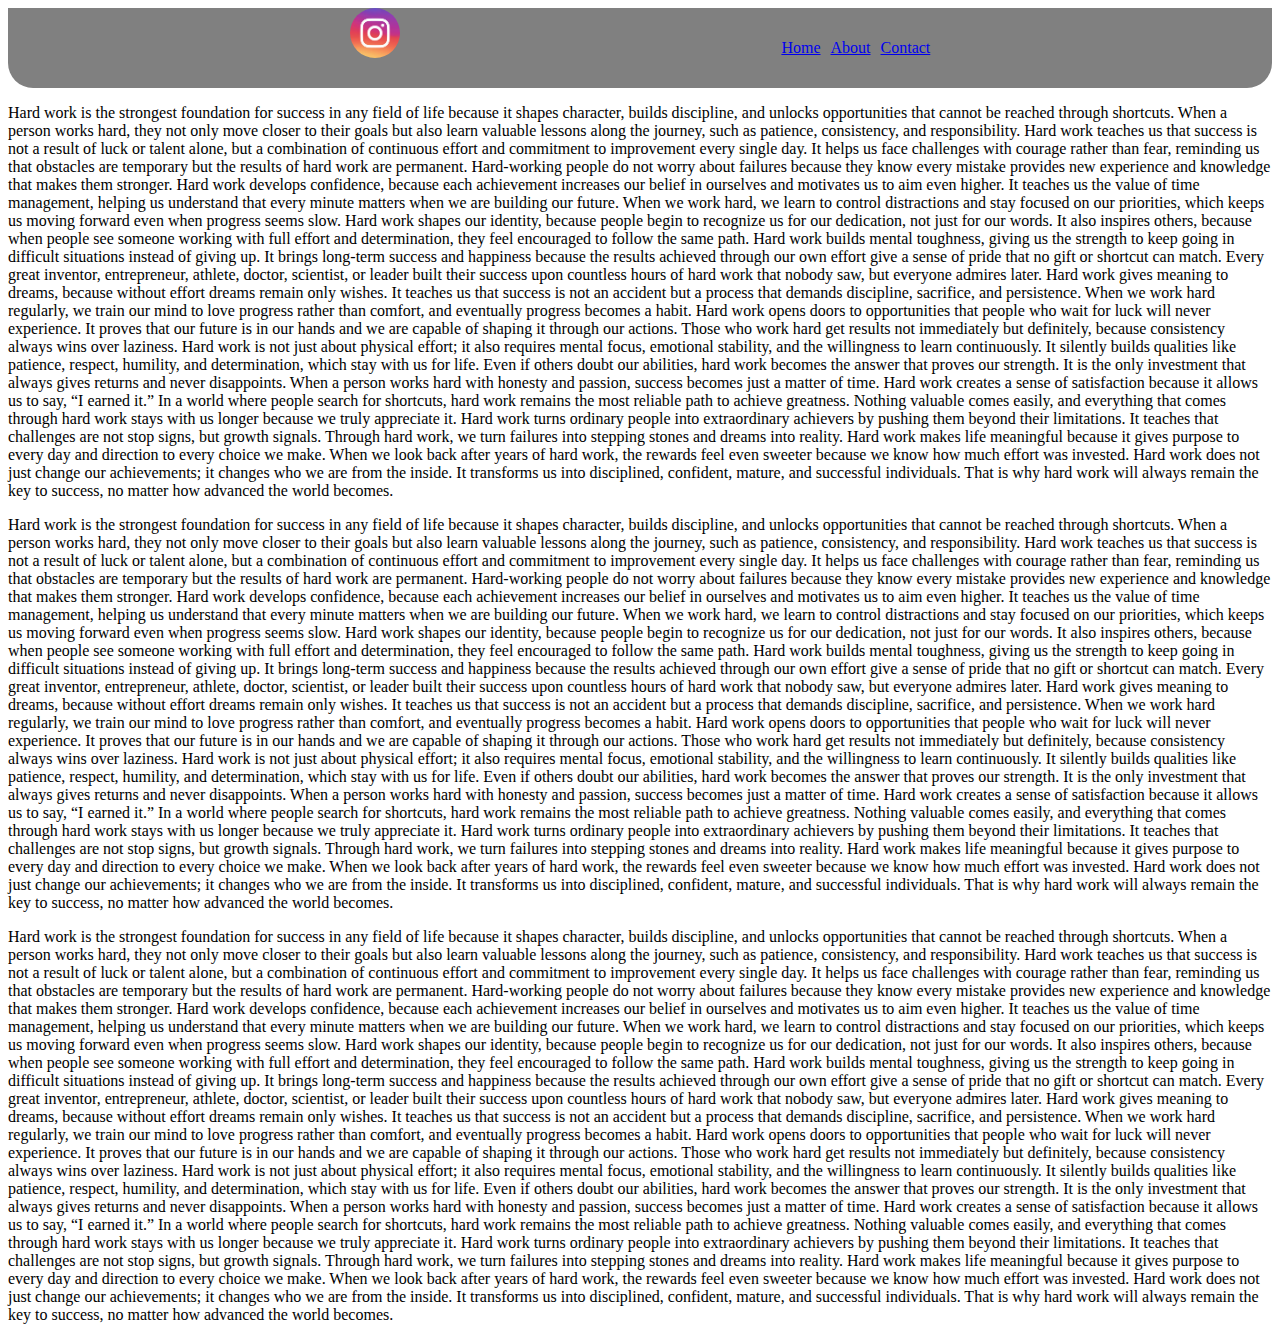
<file: index.html>
<!DOCTYPE html>
<html lang="en">
<head>
    <meta charset="UTF-8">
    <meta name="viewport" content="width=device-width, initial-scale=1.0">
    <title>Home</title>
    <link rel="stylesheet" href="index.css">
</head>
<body>
    <header class="header-container">
       <div class="logo">
        <img src="[data-uri]" alt="logo" class="logo-img">
    </div>
<nav class="head-container">
    <ul class="head-items">
        <li><a href="#Home">Home</a></li>
        <li><a href=#About>About</a></li>
        <li><a href=#Contact>Contact</a></li>
    </ul>
</nav>


    </header>
    <main>
        <section id="Home"><p>Hard work is the strongest foundation for success in any field of life because it shapes character, builds discipline, and unlocks opportunities that cannot be reached through shortcuts. When a person works hard, they not only move closer to their goals but also learn valuable lessons along the journey, such as patience, consistency, and responsibility. Hard work teaches us that success is not a result of luck or talent alone, but a combination of continuous effort and commitment to improvement every single day. It helps us face challenges with courage rather than fear, reminding us that obstacles are temporary but the results of hard work are permanent. Hard-working people do not worry about failures because they know every mistake provides new experience and knowledge that makes them stronger. Hard work develops confidence, because each achievement increases our belief in ourselves and motivates us to aim even higher. It teaches us the value of time management, helping us understand that every minute matters when we are building our future. When we work hard, we learn to control distractions and stay focused on our priorities, which keeps us moving forward even when progress seems slow. Hard work shapes our identity, because people begin to recognize us for our dedication, not just for our words. It also inspires others, because when people see someone working with full effort and determination, they feel encouraged to follow the same path. Hard work builds mental toughness, giving us the strength to keep going in difficult situations instead of giving up. It brings long-term success and happiness because the results achieved through our own effort give a sense of pride that no gift or shortcut can match. Every great inventor, entrepreneur, athlete, doctor, scientist, or leader built their success upon countless hours of hard work that nobody saw, but everyone admires later. Hard work gives meaning to dreams, because without effort dreams remain only wishes. It teaches us that success is not an accident but a process that demands discipline, sacrifice, and persistence. When we work hard regularly, we train our mind to love progress rather than comfort, and eventually progress becomes a habit. Hard work opens doors to opportunities that people who wait for luck will never experience. It proves that our future is in our hands and we are capable of shaping it through our actions. Those who work hard get results not immediately but definitely, because consistency always wins over laziness. Hard work is not just about physical effort; it also requires mental focus, emotional stability, and the willingness to learn continuously. It silently builds qualities like patience, respect, humility, and determination, which stay with us for life. Even if others doubt our abilities, hard work becomes the answer that proves our strength. It is the only investment that always gives returns and never disappoints. When a person works hard with honesty and passion, success becomes just a matter of time. Hard work creates a sense of satisfaction because it allows us to say, “I earned it.” In a world where people search for shortcuts, hard work remains the most reliable path to achieve greatness. Nothing valuable comes easily, and everything that comes through hard work stays with us longer because we truly appreciate it. Hard work turns ordinary people into extraordinary achievers by pushing them beyond their limitations. It teaches that challenges are not stop signs, but growth signals. Through hard work, we turn failures into stepping stones and dreams into reality. Hard work makes life meaningful because it gives purpose to every day and direction to every choice we make. When we look back after years of hard work, the rewards feel even sweeter because we know how much effort was invested. Hard work does not just change our achievements; it changes who we are from the inside. It transforms us into disciplined, confident, mature, and successful individuals. That is why hard work will always remain the key to success, no matter how advanced the world becomes.</p></section>
        <section id="About"><p>Hard work is the strongest foundation for success in any field of life because it shapes character, builds discipline, and unlocks opportunities that cannot be reached through shortcuts. When a person works hard, they not only move closer to their goals but also learn valuable lessons along the journey, such as patience, consistency, and responsibility. Hard work teaches us that success is not a result of luck or talent alone, but a combination of continuous effort and commitment to improvement every single day. It helps us face challenges with courage rather than fear, reminding us that obstacles are temporary but the results of hard work are permanent. Hard-working people do not worry about failures because they know every mistake provides new experience and knowledge that makes them stronger. Hard work develops confidence, because each achievement increases our belief in ourselves and motivates us to aim even higher. It teaches us the value of time management, helping us understand that every minute matters when we are building our future. When we work hard, we learn to control distractions and stay focused on our priorities, which keeps us moving forward even when progress seems slow. Hard work shapes our identity, because people begin to recognize us for our dedication, not just for our words. It also inspires others, because when people see someone working with full effort and determination, they feel encouraged to follow the same path. Hard work builds mental toughness, giving us the strength to keep going in difficult situations instead of giving up. It brings long-term success and happiness because the results achieved through our own effort give a sense of pride that no gift or shortcut can match. Every great inventor, entrepreneur, athlete, doctor, scientist, or leader built their success upon countless hours of hard work that nobody saw, but everyone admires later. Hard work gives meaning to dreams, because without effort dreams remain only wishes. It teaches us that success is not an accident but a process that demands discipline, sacrifice, and persistence. When we work hard regularly, we train our mind to love progress rather than comfort, and eventually progress becomes a habit. Hard work opens doors to opportunities that people who wait for luck will never experience. It proves that our future is in our hands and we are capable of shaping it through our actions. Those who work hard get results not immediately but definitely, because consistency always wins over laziness. Hard work is not just about physical effort; it also requires mental focus, emotional stability, and the willingness to learn continuously. It silently builds qualities like patience, respect, humility, and determination, which stay with us for life. Even if others doubt our abilities, hard work becomes the answer that proves our strength. It is the only investment that always gives returns and never disappoints. When a person works hard with honesty and passion, success becomes just a matter of time. Hard work creates a sense of satisfaction because it allows us to say, “I earned it.” In a world where people search for shortcuts, hard work remains the most reliable path to achieve greatness. Nothing valuable comes easily, and everything that comes through hard work stays with us longer because we truly appreciate it. Hard work turns ordinary people into extraordinary achievers by pushing them beyond their limitations. It teaches that challenges are not stop signs, but growth signals. Through hard work, we turn failures into stepping stones and dreams into reality. Hard work makes life meaningful because it gives purpose to every day and direction to every choice we make. When we look back after years of hard work, the rewards feel even sweeter because we know how much effort was invested. Hard work does not just change our achievements; it changes who we are from the inside. It transforms us into disciplined, confident, mature, and successful individuals. That is why hard work will always remain the key to success, no matter how advanced the world becomes.</p></section>
        <section id="Contact"><p>Hard work is the strongest foundation for success in any field of life because it shapes character, builds discipline, and unlocks opportunities that cannot be reached through shortcuts. When a person works hard, they not only move closer to their goals but also learn valuable lessons along the journey, such as patience, consistency, and responsibility. Hard work teaches us that success is not a result of luck or talent alone, but a combination of continuous effort and commitment to improvement every single day. It helps us face challenges with courage rather than fear, reminding us that obstacles are temporary but the results of hard work are permanent. Hard-working people do not worry about failures because they know every mistake provides new experience and knowledge that makes them stronger. Hard work develops confidence, because each achievement increases our belief in ourselves and motivates us to aim even higher. It teaches us the value of time management, helping us understand that every minute matters when we are building our future. When we work hard, we learn to control distractions and stay focused on our priorities, which keeps us moving forward even when progress seems slow. Hard work shapes our identity, because people begin to recognize us for our dedication, not just for our words. It also inspires others, because when people see someone working with full effort and determination, they feel encouraged to follow the same path. Hard work builds mental toughness, giving us the strength to keep going in difficult situations instead of giving up. It brings long-term success and happiness because the results achieved through our own effort give a sense of pride that no gift or shortcut can match. Every great inventor, entrepreneur, athlete, doctor, scientist, or leader built their success upon countless hours of hard work that nobody saw, but everyone admires later. Hard work gives meaning to dreams, because without effort dreams remain only wishes. It teaches us that success is not an accident but a process that demands discipline, sacrifice, and persistence. When we work hard regularly, we train our mind to love progress rather than comfort, and eventually progress becomes a habit. Hard work opens doors to opportunities that people who wait for luck will never experience. It proves that our future is in our hands and we are capable of shaping it through our actions. Those who work hard get results not immediately but definitely, because consistency always wins over laziness. Hard work is not just about physical effort; it also requires mental focus, emotional stability, and the willingness to learn continuously. It silently builds qualities like patience, respect, humility, and determination, which stay with us for life. Even if others doubt our abilities, hard work becomes the answer that proves our strength. It is the only investment that always gives returns and never disappoints. When a person works hard with honesty and passion, success becomes just a matter of time. Hard work creates a sense of satisfaction because it allows us to say, “I earned it.” In a world where people search for shortcuts, hard work remains the most reliable path to achieve greatness. Nothing valuable comes easily, and everything that comes through hard work stays with us longer because we truly appreciate it. Hard work turns ordinary people into extraordinary achievers by pushing them beyond their limitations. It teaches that challenges are not stop signs, but growth signals. Through hard work, we turn failures into stepping stones and dreams into reality. Hard work makes life meaningful because it gives purpose to every day and direction to every choice we make. When we look back after years of hard work, the rewards feel even sweeter because we know how much effort was invested. Hard work does not just change our achievements; it changes who we are from the inside. It transforms us into disciplined, confident, mature, and successful individuals. That is why hard work will always remain the key to success, no matter how advanced the world becomes.</p></section>
    </main>
    <footer>

    </footer>
</body>
</html>
</file>
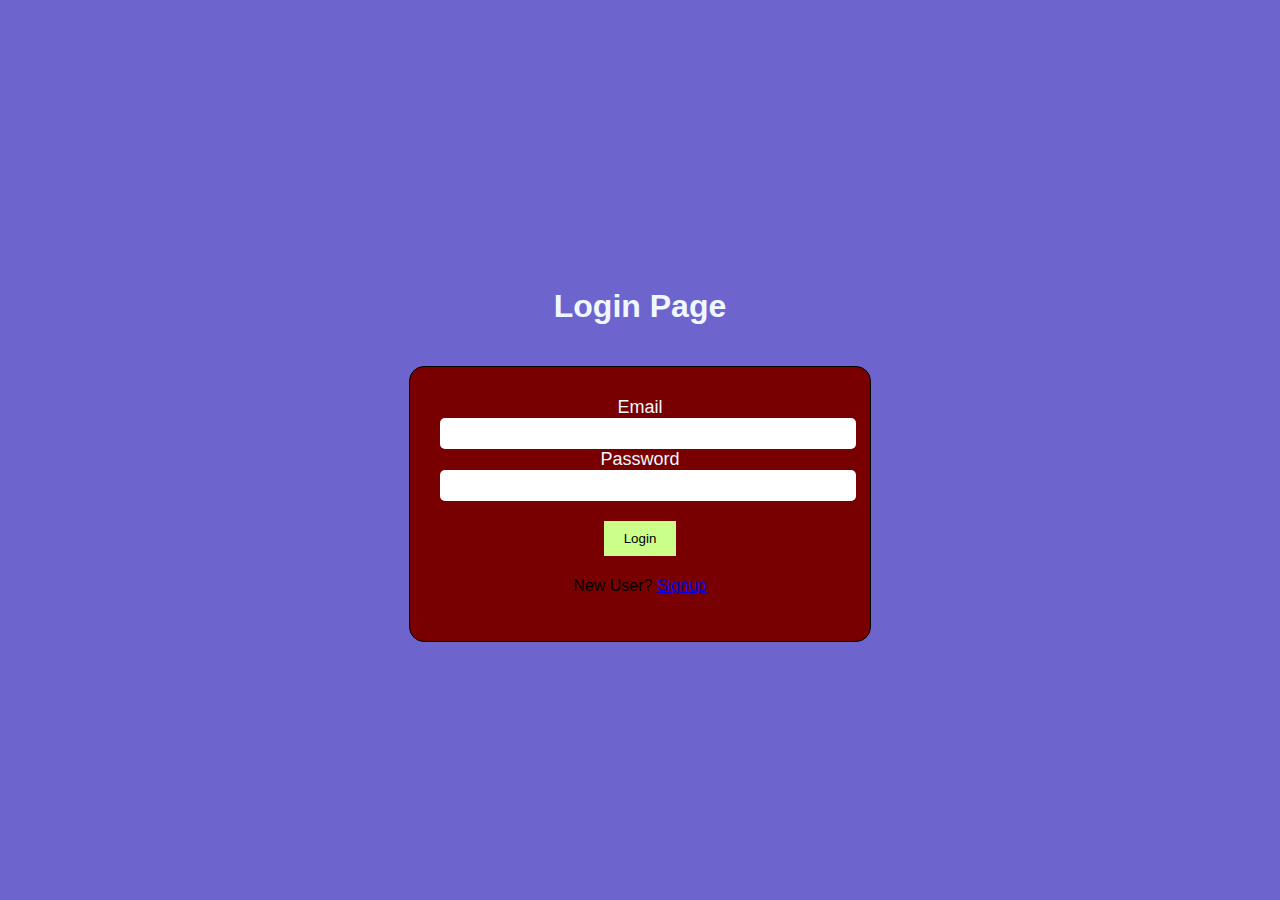
<file: loginpage.html>
<!DOCTYPE html>
<html lang="en">

<head>
    <meta charset="UTF-8">
    <meta name="viewport" content="width=<device-width>, initial-scale=1.0">
    <title>  Login page  </title>
    <link rel="stylesheet" href="login.css">
</head>

<body>
    <h1>Login Page</h1>
    <div class="login">
        <div class="data">
            <form>
                <label class="email">Email</label> <input type="email" class="email">
                <label class="password">Password</label> <input type="type" class="password">

            </form>
        </div>
        <div class="btn">
          <a href="index.html">  <button class="login-btn">Login</button></a>
            <p>New User? <a href="signup.html"> Signup</a></p>

        </div>
    </div>

</body>

</html>
</file>
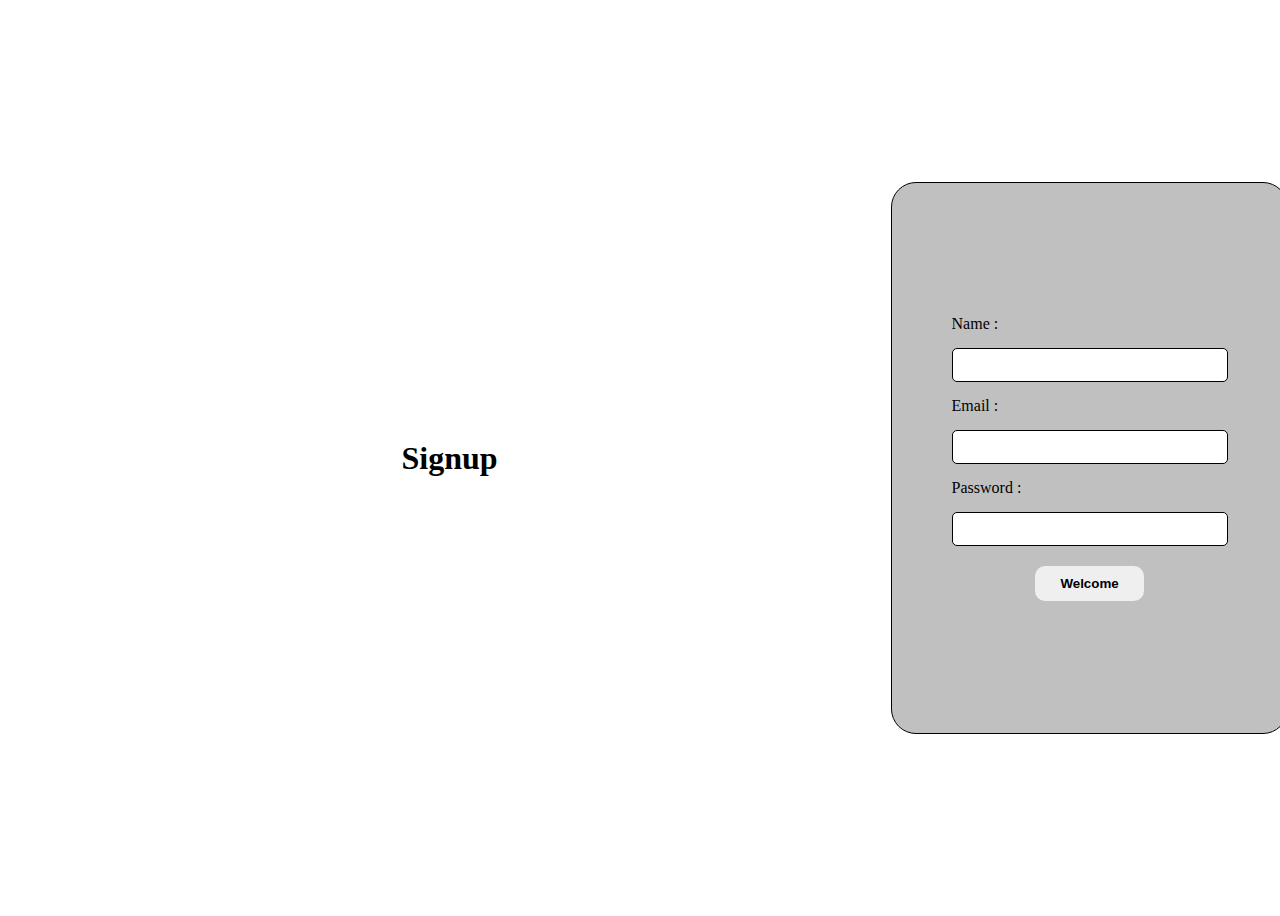
<file: signup.html>
<!DOCTYPE html>
<html lang="en">

<head>
    <meta charset="UTF-8">
    <meta name="viewport" content="width=device-width, initial-scale=1.0">
    <title>signup</title>
    <link rel="stylesheet" href="signup.css">
</head>

<body>
    <h1>Signup</h1>
    <div class="signup">
        <div class="data">
            <label for="name">Name : </label>
            <input type="text">
            <label for=email>Email : </label>
            <input type="email">
            <label for="password">Password : </label>
            <input type="password">
        </div>
        <div class="btn">
            <button>Welcome</button>

        </div>
    </div>
</body>

</html>
</file>
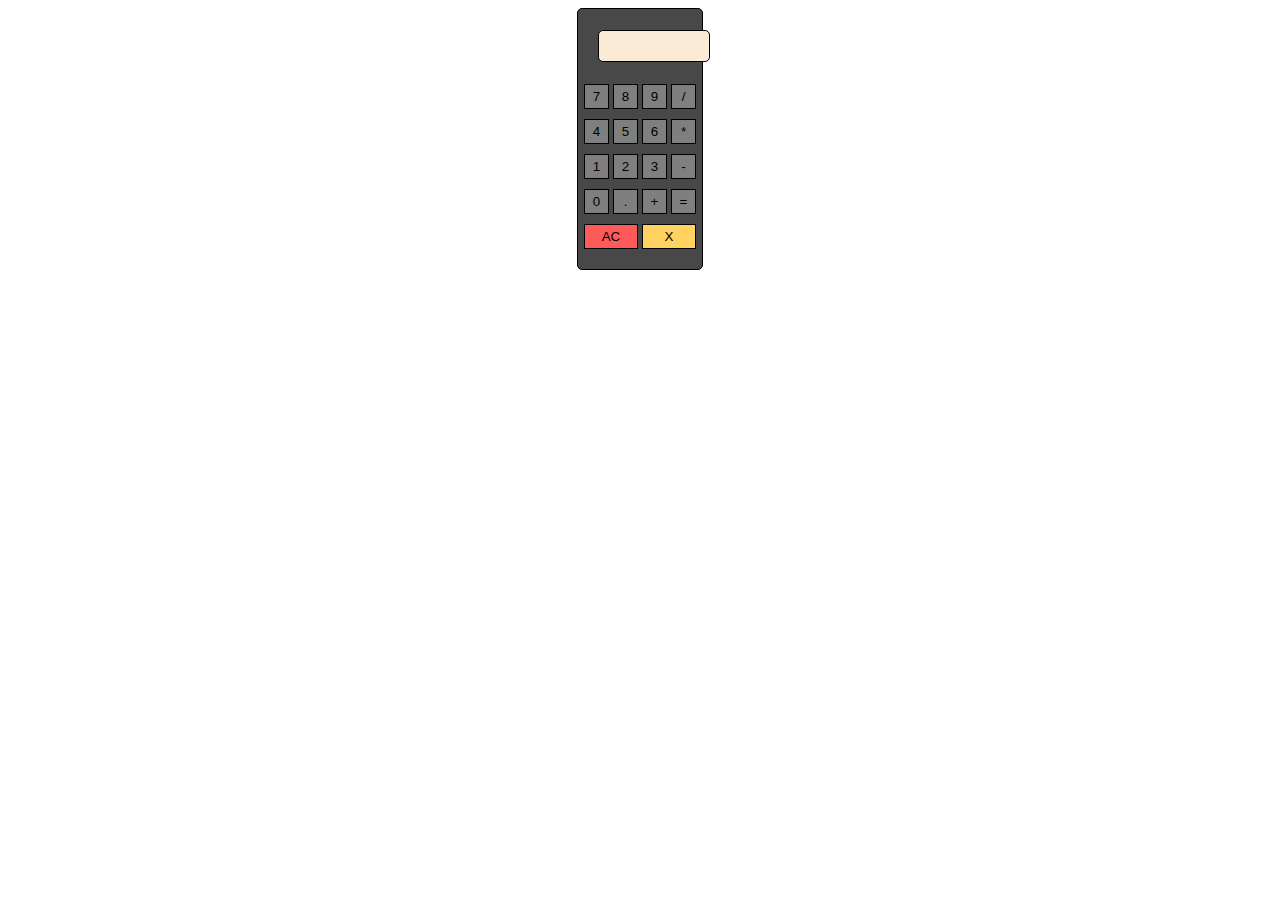
<file: client/cal.html>
<!DOCTYPE html>
<html lang="en">

<head>
    <meta charset="UTF-8">
    <meta name="viewport" content="width=device-width, initial-scale=1.0">
    <title>Calculator</title>
    <link rel="stylesheet" href="cal.css">
</head>

<body>
    <div class="outer">
        <div class="top"></div>
        <div class="dis">
            <h1 class="disp">
                
            </h1>
        </div>
        <div class="dow"></div>
        <div class="ips">
            <div class="1">
                <button class="s" id="7">7</button>
                <button class="s" id="8">8</button>
                <button class="s" id="9">9</button>
                <button class="ss" id="/">/</button>
            </div>
            <div class="2">
                <button class="s" id="4">4</button>
                <button class="s" id="5">5</button>
                <button class="s" id="6">6</button>
                <button class="ss" id="*">*</button>
            </div>
            <div class="3">
                <button class="s" id="1">1</button>
                <button class="s" id="2">2</button>
                <button class="s" id="3">3</button>
                <button class="ss" id="-">-</button>
            </div>
            <div class="4">
                <button class="s" id="0">0</button>
                <button class="s" id=".">.</button>
                <button class="ss" id="+">+</button>
                <button class="ss" id="=">=</button>
            </div>
            <div class="5">
                <button class="s" id="ac">AC</button>
                <button class="s" id="x">X</button>
            </div>
        </div>
    </div>
</body>

</html>
</file>
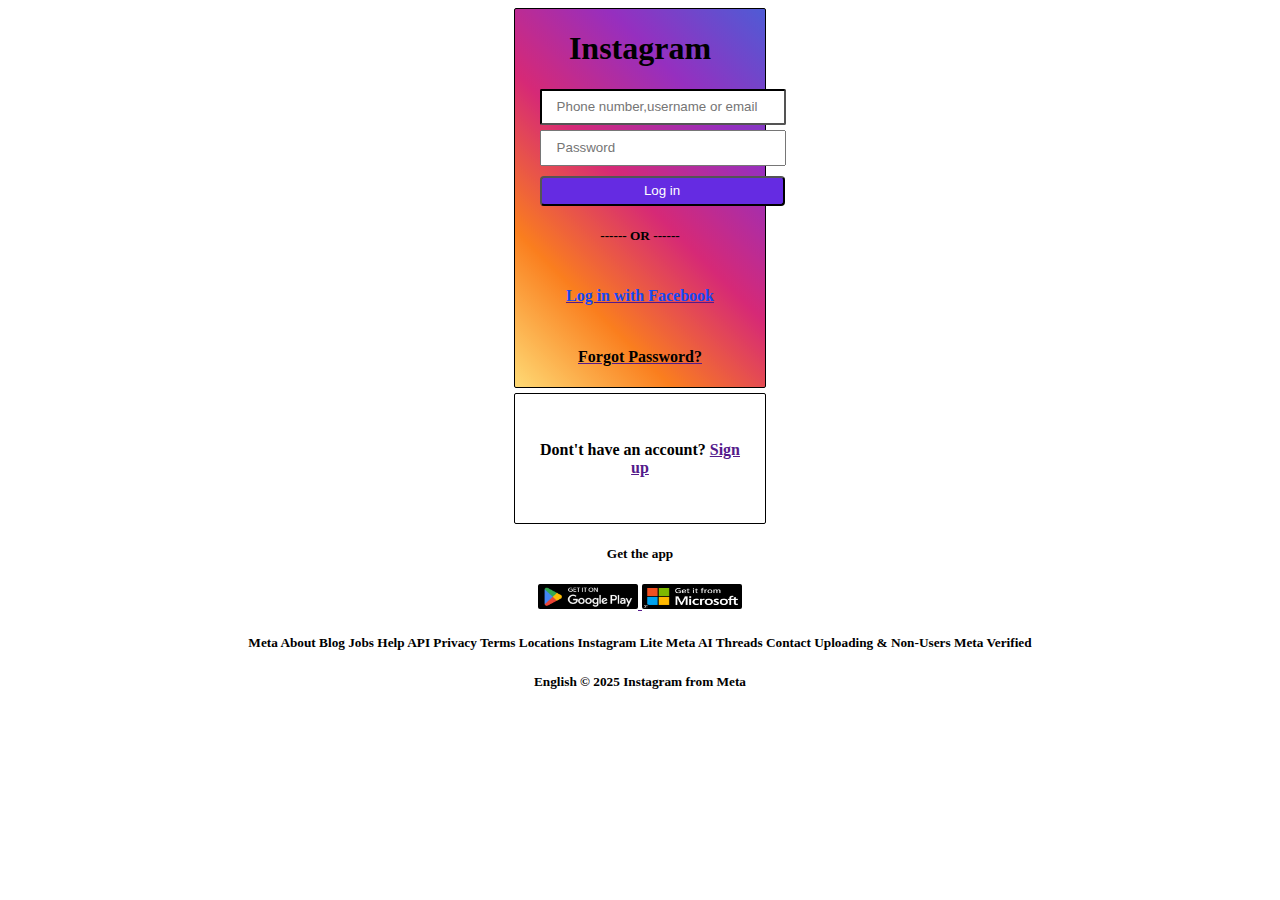
<file: client/insta.html>
<!DOCTYPE html>
<html lang="en">

<head>
    <meta charset="UTF-8">
    <meta name="viewport" content="width=device-width, initial-scale=1.0">
    <title>Log in</title>
    <link rel="stylesheet" href="insta.css">
</head>

<body>

    <div class="outer">
        <h1 class="logo-text">Instagram</h1>
        <input type="text" class="user-name" placeholder="Phone number,username or email">
        <input type="password" class="pass" placeholder="Password">
        <button class="login-btn">Log in</button>
        <h5 class="sep">------ OR ------</h5>

        <a href="">
            <h4 class="use-fb">Log in with Facebook</h4>
        </a>
        <a href="">
            <h4 class="fp">Forgot Password?</h4>
        </a>
    </div>

    <div class="signup">
        <h4 class="sen">Dont't have an account? <a href="">Sign up</a></h4>
    </div>

    <h5 class="help">Get the app</h5>
    <a href="" class="pss">
        <img src="../assets/ps.png" alt="playstore" class="ps">
    </a>
    <a href="" class="mss">
        <img src="../assets/ms.png" alt="microsoft" class="ms">
    </a>


</body>
<footer>
    <h5>Meta
        About
        Blog
        Jobs
        Help
        API
        Privacy
        Terms
        Locations
        Instagram Lite
        Meta AI
        Threads
        Contact Uploading & Non-Users
        Meta Verified</h5>
    <h5>English


        © 2025 Instagram from Meta</h5>
</footer>

</html>
</file>
<file: index.css>
.logo-img{
    height: 50px;
    width: 50px;
    object-fit: contain;
    border-radius: 25px;
}

.head-items{
    gap:10px;
    display: flex;
    border-radius: 5px;

}

.header-container{
background-color: gray;
display: flex;
height: 80px;
justify-content: space-evenly;
border-bottom-left-radius: 25px;
border-bottom-right-radius: 25px;
}

.head-items li{
    list-style: none;
    color:whitesmoke
}

.header{

}

.head-container{
    display: flex;
    align-items: center;

}
</file>
<file: login.css>
h1 {
    color: aliceblue;
    text-align: center;
    margin-top: 30px;
}

body {
    margin: 0;
    background-color: rgb(110, 100, 206);
    height: 100vh;
    display: flex;
    flex-direction: column;
    justify-content: center;
    align-items: center;
    font-family: Arial, sans-serif;
}

.login {
    background-color: rgb(120, 0, 0);
    width: 400px;
    padding: 30px;
    border-radius: 15px;
    border: 1px solid rgb(0, 0, 0);
    text-align: center;
    display: flex;
    flex-direction: column;
    gap: 15px;
    margin-top: 20px;
}

label {
    color: aliceblue;
    font-size: 18px;
}

input {
    width: 100%;
    padding: 8px;
    border-radius: 5px;
    border: none;
}

button {
    padding: 10px 20px;
    border-radius: 1px solid black;
    border: none;
    margin: 5px;
     background-color: #cbff8a;
}
</file>
<file: signup.css>
.signup {
    border: 1px solid black;
    height: 500px;
    width: 500px;
    display: flex;
    flex-direction: column;
    border-radius: 25px;
    background-color: silver;
    padding: 25px;
    gap: 20px;
    align-items: center;
    justify-content: center;
}


h1 {
    text-align: center;
    width: 100%;
    margin-bottom: 20px;
}



.data {
    display: flex;
    flex-direction: column;
    gap: 15px;
    width: 80%;
}

.data input {
    border: 1px solid black;
    border-radius: 5px;
    color: black;
    font-weight: bold;
    height: 30px;
    padding-left: 10px;
}

.btn {
    display: flex;
    justify-content: center;
    gap: 15px;
    width: 100%;
}

button {
    padding: 10px 25px;
    border-radius: 10px;
    border: none;
    cursor: pointer;
    font-weight: bold;
}

body {
    width: 100%;
    display: flex;
    background-image: url("");
    height: 100vh;
    justify-content: center;
    align-items: center;
}
</file>
<file: client/cal.css>
.ips {
    display: flex;
    flex-direction: column;
    gap: 10px;
}

button {
    height: 25px;
    width: 25px;
    background-color: rgb(127, 127, 127);
    border: 1px solid black;
}
button:hover{
    background-color: rgb(91, 91, 91);

}
#ac,#x {
    height: 25px;
    width: 54px;
    gap: 25px;
    
}
#ac {
    background-color: rgb(255, 90, 90);
}
#x {
    background-color: rgb(255, 210, 97);
}

#ac:hover {
    background-color: red;
    
}
#x:hover {
    background-color: rgb(255, 183, 0);

}
.disp {
    border: 1px solid black;
    height: 30px;
    width: 110px;
    margin-left: 20px;
    background-color: antiquewhite;
    border-radius: 5px;

}
.outer {
    height: auto;
    width: auto;
    border: 1px solid black;
    text-align: center;
    margin-left: 45%;
    margin-right: 45%;
    padding-bottom: 20px;
    background-color: rgb(72, 72, 72);
    border-radius: 5px;
}
/*.ss {
    
    background-color: rgb(57, 57, 57);
}
.ss:hover {
    background-color: rgb(87, 87, 87);

}*/
</file>
<file: client/insta.css>
.outer {
    display: flex;
    flex-direction: column;
    object-fit: cover;
    border-radius: 2px;
    border: 1px solid black;
    margin-left: 40%;
    margin-right: 40%;
    padding-left: 25px;
    padding-right: 25px;
    text-align: center;
    background: linear-gradient(45deg, #feda75, #fa7e1e, #d62976, #962fbf, #4f5bd5);


}

.signup {
    margin-top: 5px;
    display: flex;
    flex-direction: column;
    object-fit: cover;
    border-radius: 2px;
    border: 1px solid black;
    margin-left: 40%;
    margin-right: 40%;
    padding: 25px;
    text-align: center;
}

.logo-text {
    font-family: grandhotel, cursive;
    ;
}

.up {

    margin: auto;
    padding-left: 42%;
    padding-right: 42%;
}


.login-btn {
    background-color: rgb(101, 43, 226);
    color: white;
    width: 245px;
    border-radius: 4px;
    margin-top: 5px;
    height: 30px;    
    padding-left: 25px;
    padding-right: 25px;
}

.login-btn:hover {
    background-color: rgb(133, 88, 228);
}

.user-name {
    width: 225px;
    height: 30px;
    border-radius: 2px;
    gap: 5px;
    border-color: black;
    margin-bottom: 5px;
    padding-left: 15px;
}

body {
    text-align: center;
}



.pass {
    margin-bottom: 5px;
    height: 30px;
    width: 225px;
    padding-left: 15px;



}

.ps,
.ms {
    width: 100px;
    height: 25px;
    border-radius: 2px;
}

.use-fb {
    color: rgb(20, 73, 244);
    text-decoration: none;
}

.fp {
    color: black;
}
</file>
